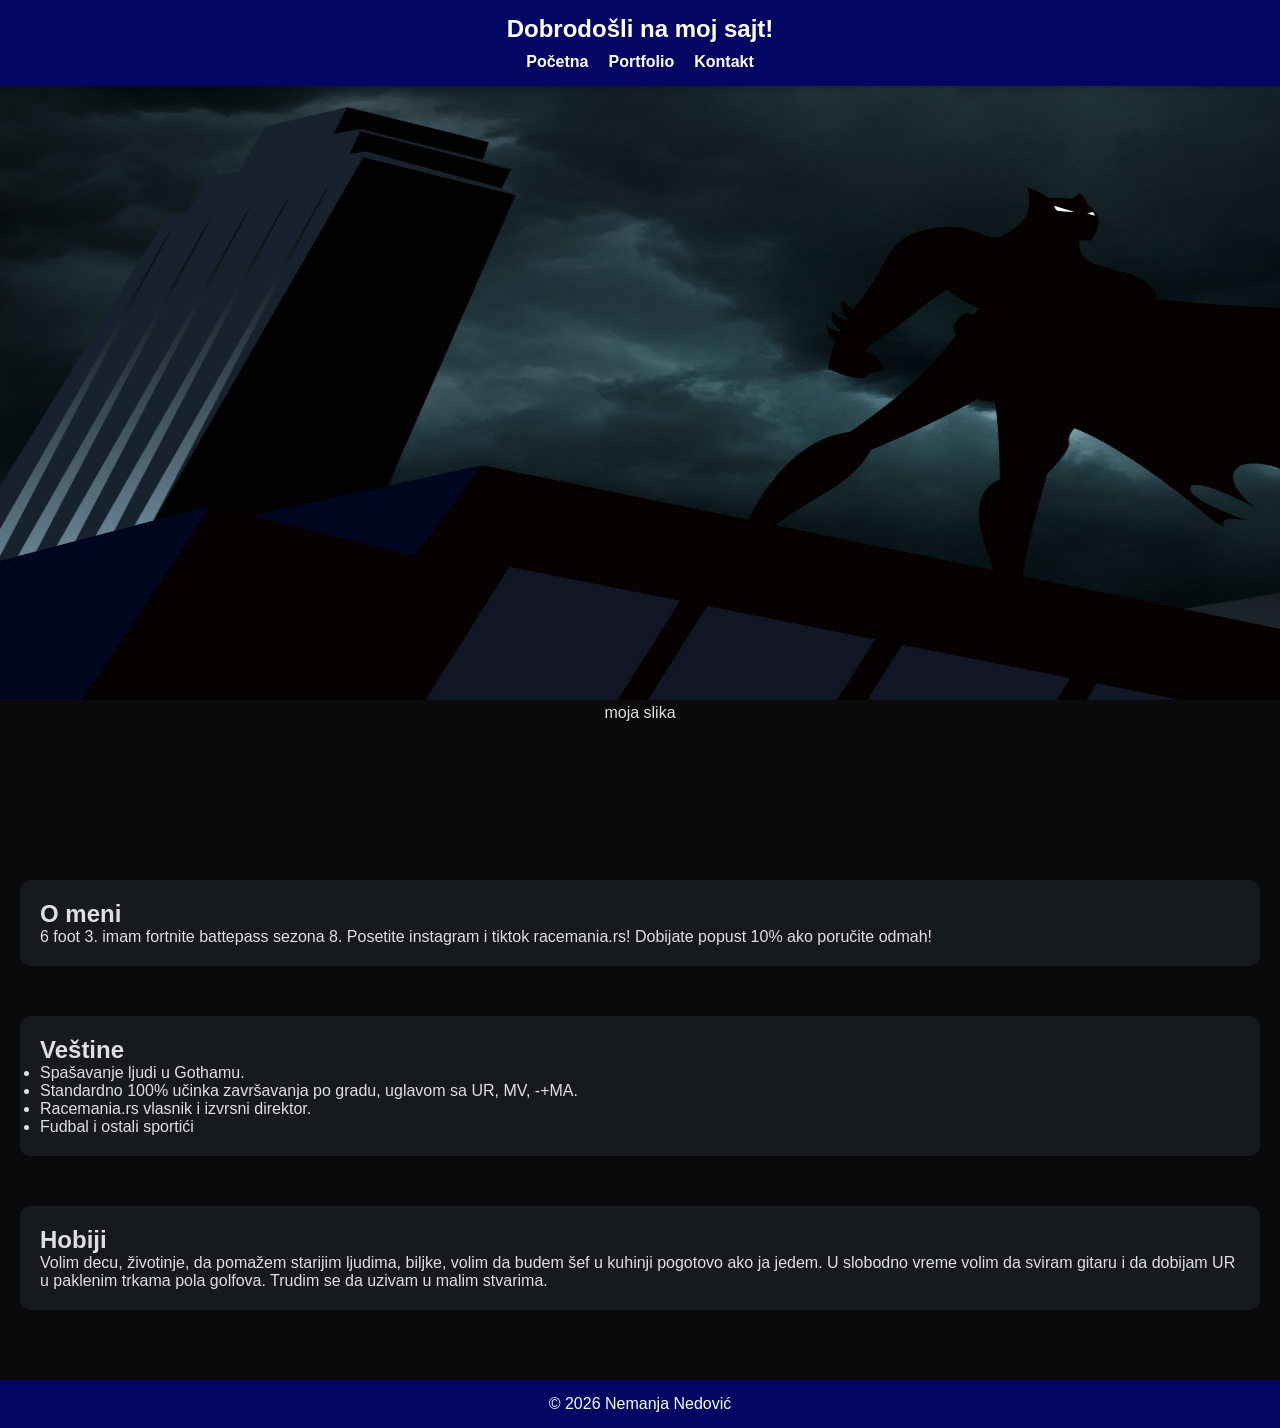
<file: index.html>
<!-- index.html -->
<!DOCTYPE html>
<html lang="sr">
<head>
    <meta charset="UTF-8">
    <meta name="viewport" content="width=device-width, initial-scale=1.0">
    <title>O meni</title>
    <link rel="stylesheet" href="style.css">
</head>
<body>
    <header>
        <h1>Dobrodošli na moj sajt!</h1>
        <nav>
            <ul>
                <li><a href="index.html">Početna</a></li>
                <li><a href="portfolio.html">Portfolio</a></li>
                <li><a href="kontakt.html">Kontakt</a></li>
            </ul>
        </nav>
    </header>
    <img src="batman.jpg" height="700" width="2000"><p style="text-align: center;" >moja slika</p><img>
    <main>
        <section id="about-me">
            
            <h2>O meni</h2>
            <p> 6 foot 3. imam fortnite battepass sezona 8.  Posetite instagram i tiktok racemania.rs! Dobijate popust 10% ako poručite odmah!</p>
        </section>

        <section id="skills">
            <h2>Veštine</h2>
            <ul>
                <li>Spašavanje ljudi u Gothamu.</li>
                <li>Standardno 100% učinka završavanja po gradu, uglavom sa UR, MV, -+MA.</li>
                <li>Racemania.rs vlasnik i izvrsni direktor.</li>
                <li>Fudbal i ostali sportići</li>
                
            </ul>
        </section>

        <section id="hobbies">
            <h2>Hobiji</h2>
            <p>Volim decu, životinje, da pomažem starijim ljudima, biljke, volim da budem šef u kuhinji pogotovo ako ja jedem. U slobodno vreme volim da sviram gitaru i da dobijam UR u paklenim trkama pola golfova. Trudim se da uzivam u malim stvarima.</p>
        </section>
    </main>

    <footer>
        <p style="color: azure;">&copy; 2026 Nemanja Nedović</p>
    </footer>
</body>
</html>
</file>
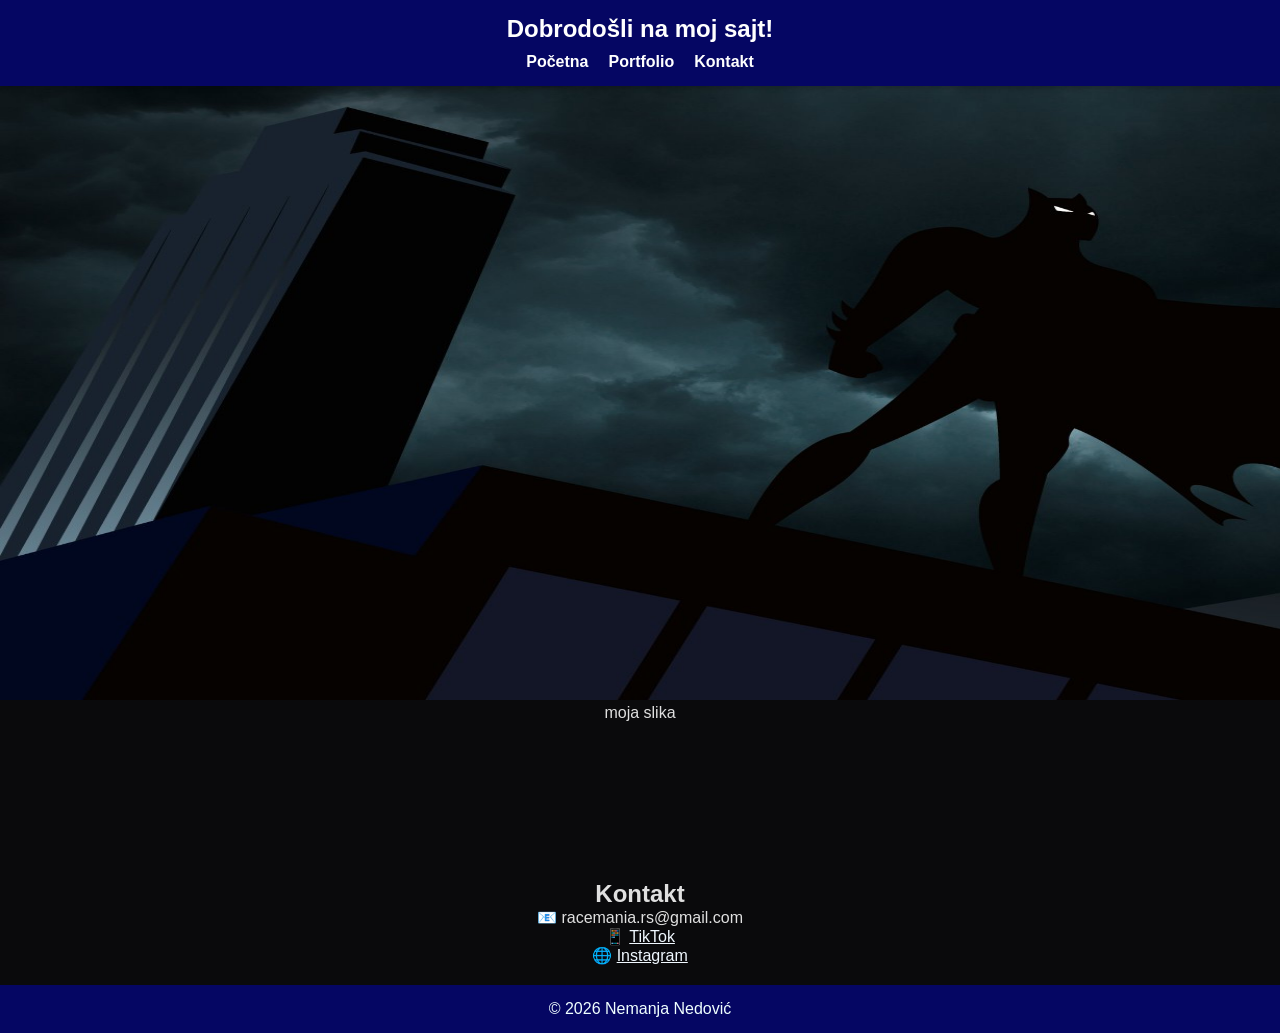
<file: kontakt.html>
<!DOCTYPE html>
<html lang="sr">
<head>
    <meta charset="UTF-8">
    <meta name="viewport" content="width=device-width, initial-scale=1.0">
    <title>O meni</title>
    <link rel="stylesheet" href="style.css">
</head>
<body>
    <header>
        <h1>Dobrodošli na moj sajt!</h1>
        <nav>
            <ul>
                <li><a href="index.html">Početna</a></li>
                <li><a href="portfolio.html">Portfolio</a></li>
                <li><a href="kontakt.html">Kontakt</a></li>
            </ul>
        </nav>
    </header>
    <img src="batman.jpg" height="700" width="2000"><p style="text-align: center;" >moja slika</p><img>
    <main>
        <h2 style="text-align: center;">Kontakt</h2>

        <p style="text-align: center;">
        📧 racemania.rs@gmail.com <br>
        📱 <a href="https://www.tiktok.com/@racemania.rs" target="_blank"; style="color:aliceblue"> TikTok</a>  <br>
        🌐 <a href="https://www.instagram.com/racemania.rs" target="_blank"; style="color:aliceblue"> Instagram</a>
    </p>
        
    </main>

    <footer>
        <p style="color: azure;">&copy; 2026 Nemanja Nedović</p>
    </footer>
</body>
</html>
</file>
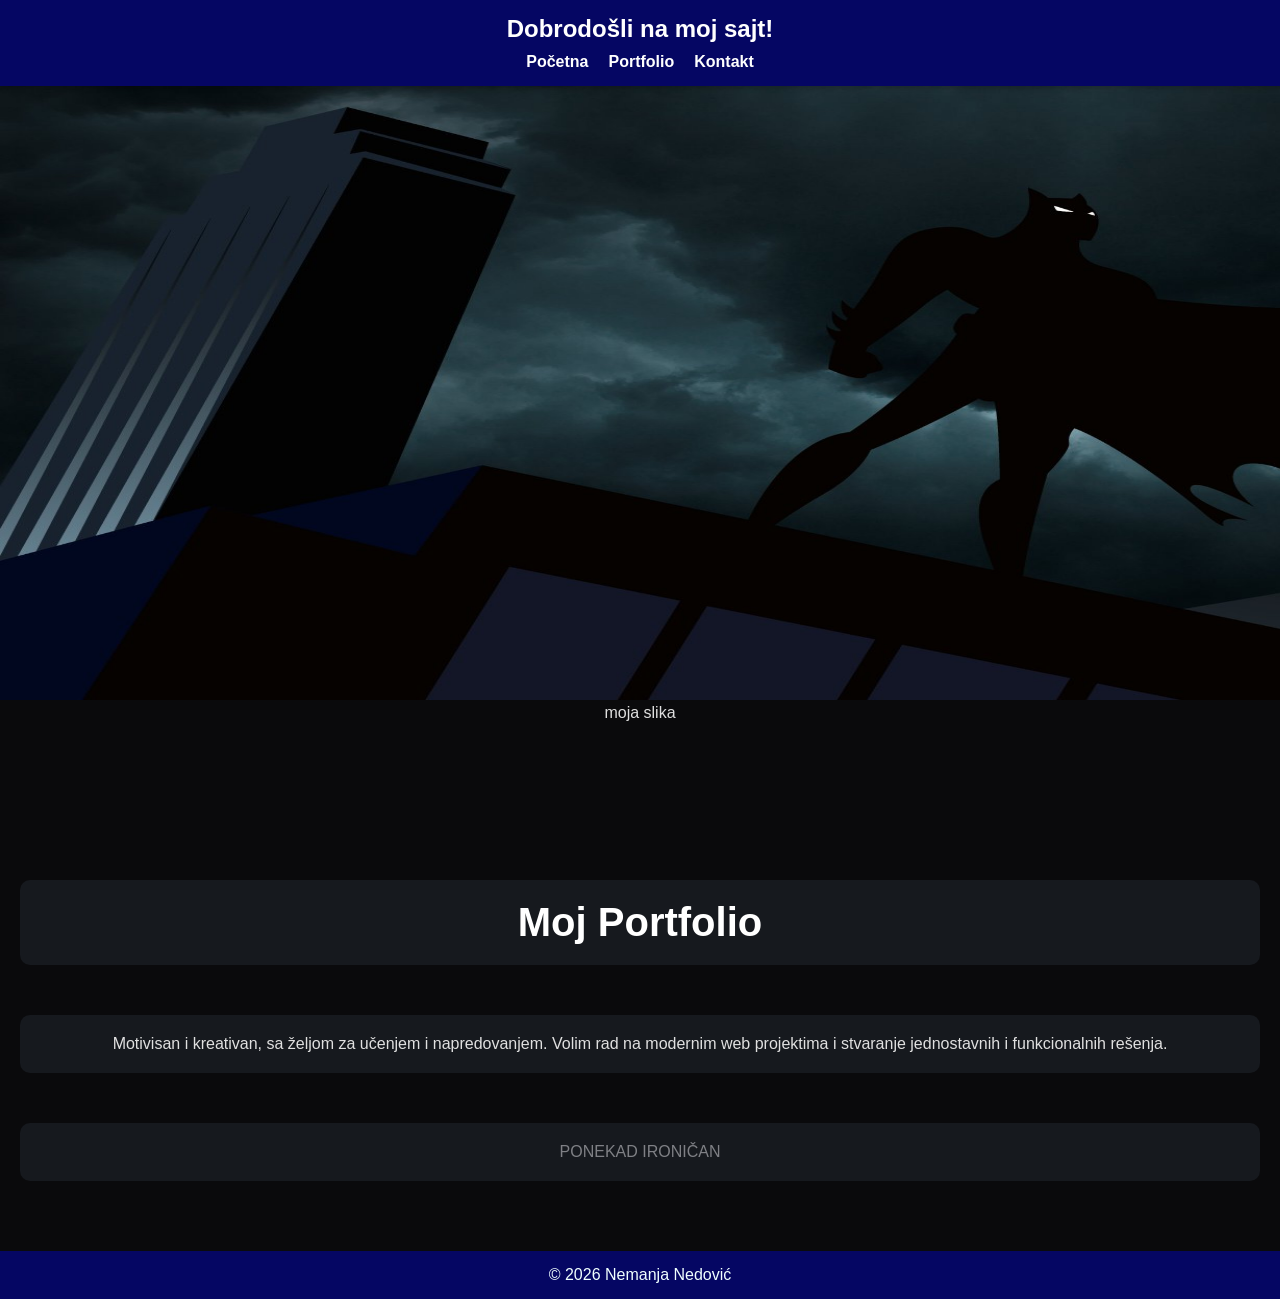
<file: portfolio.html>
<!DOCTYPE html>
<html lang="sr">
<head>
    <meta charset="UTF-8">
    <meta name="viewport" content="width=device-width, initial-scale=1.0">
    <title>O meni</title>
    <link rel="stylesheet" href="style.css">
</head>
<body>
    <header>
        <h1>Dobrodošli na moj sajt!</h1>
        <nav>
            <ul>
                <li><a href="index.html">Početna</a></li>
                <li><a href="portfolio.html">Portfolio</a></li>
                <li><a href="kontakt.html">Kontakt</a></li>
            </ul>
        </nav>
    </header>
    <img src="batman.jpg" height="700" width="2000"><p style="text-align: center;" >moja slika</p><img>
    <main>
        <section id="about-me">
            
            
            <h1 style="text-align: center; color: rgb(255, 255, 255); font-size: 40px;">
             Moj Portfolio
            </h1>
        </section>

        <section id="portfolio">
           <p style="text-align: center;";>
            Motivisan i kreativan, sa željom za učenjem i napredovanjem.
            Volim rad na modernim web projektima i stvaranje jednostavnih i funkcionalnih rešenja.
            </p>
        </section>
            
        <section id="ironija">
            <p style="text-align: center; color:rgb(127, 128, 133);">PONEKAD IRONIČAN</p>
        </section>
    </main>

    <footer>
        <p style="color: azure;">&copy; 2026 Nemanja Nedović</p>
    </footer>
</body>
</html>
</file>
<file: style.css>
* {
    margin: 0;
    padding: 0;
    box-sizing: border-box;
    font-family: Arial, sans-serif;
}
body {
  background-color: #0A0A0C; 
  color: #E0E0E0;            
}

p {
    color: #E0E0E0
}
header {
    position: fixed;
    top: 0;
    left: 0;
    width: 100%;
    background-color: #050663; 
    color: white;
    padding: 15px 0;
    text-align: center;
    z-index: 1000;
    box-shadow: 0 2px 5px rgba(0,0,0,0.2);
}

header h1 {
    margin-bottom: 10px;
    font-size: 24px;
}

nav ul {
    list-style: none;
    display: flex;
    justify-content: center;
    gap: 20px;
}

nav a {
    text-decoration: none;
    color: white;
    font-weight: bold;
    transition: color 0.3s;
}

nav a:hover {
    color: #F1BE48; 
}


main {
    margin-top: 120px; 
    padding: 20px;
}


section {
    margin-bottom: 50px;
    padding: 20px;
    border-radius: 10px;
    background-color: #16191E;
}


footer {
    text-align: center;
    padding: 15px;
    background-color: #050663;
    color: white;
}
</file>
